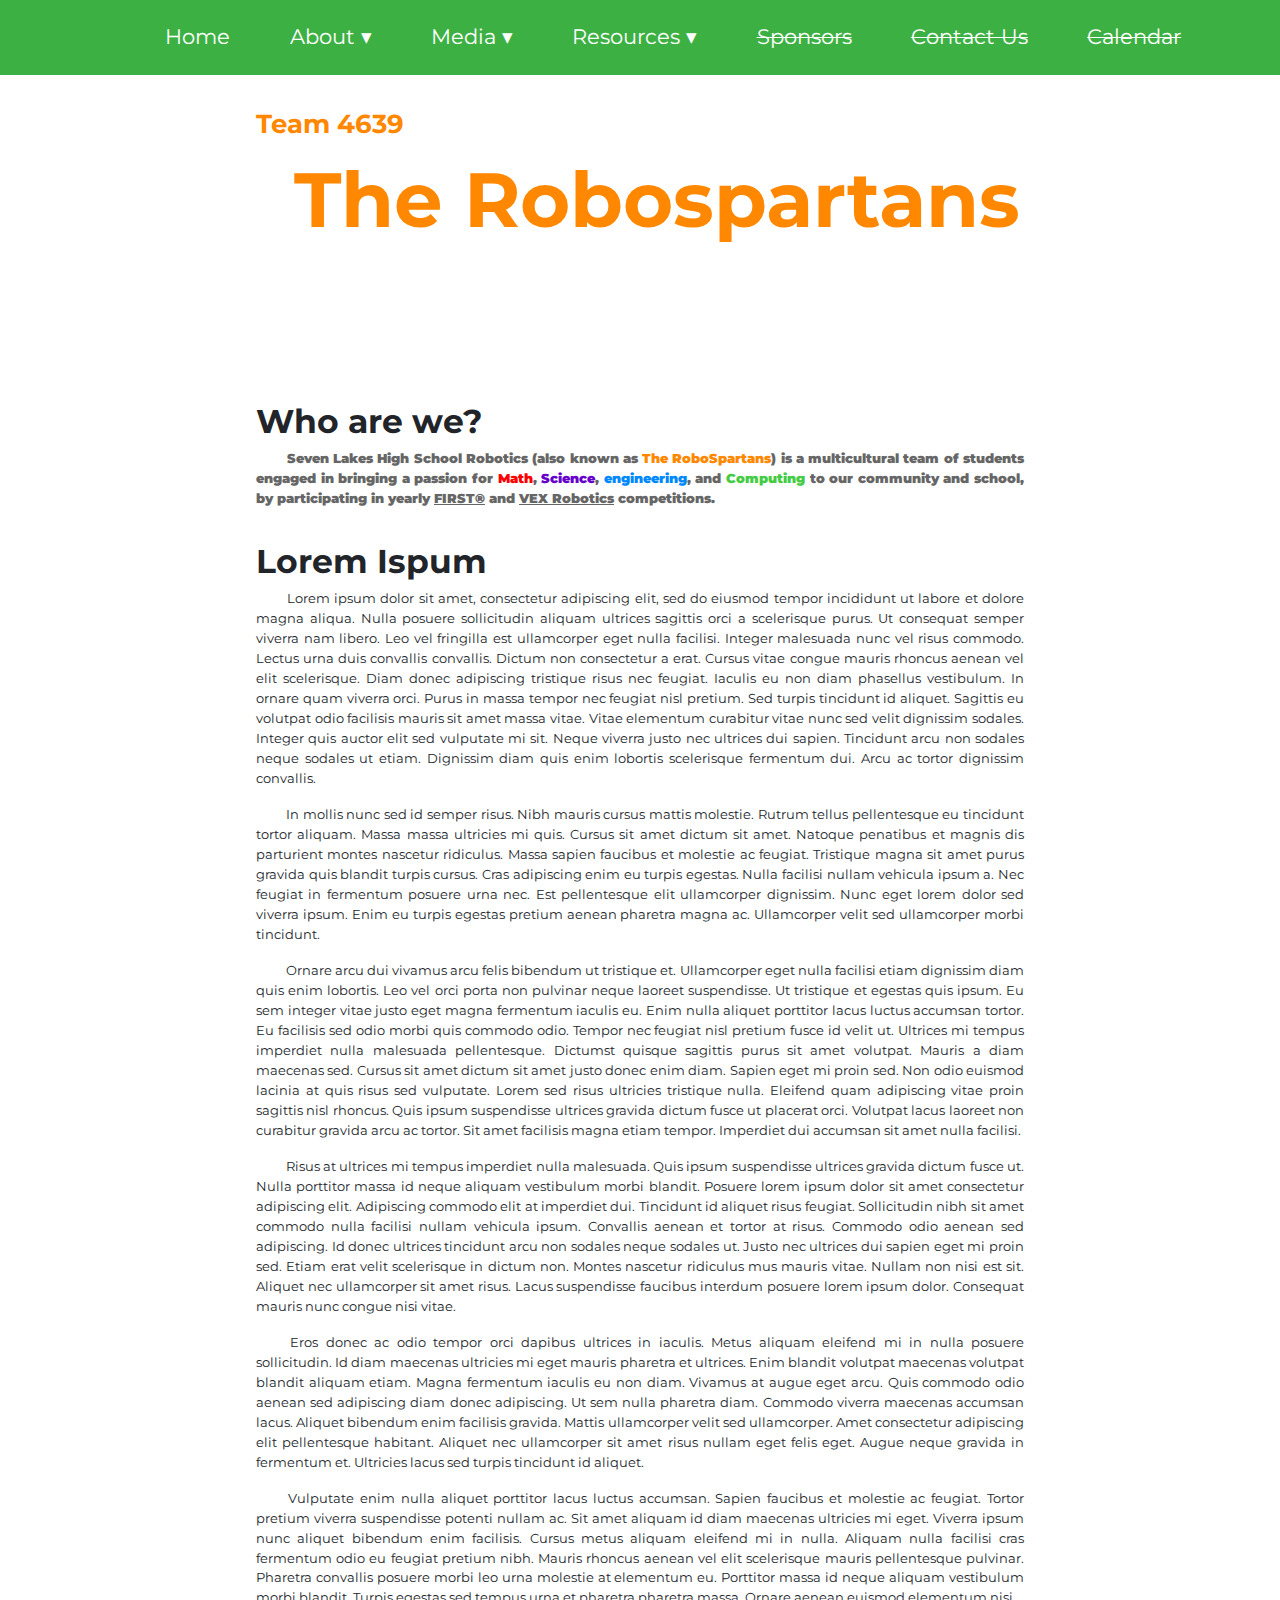
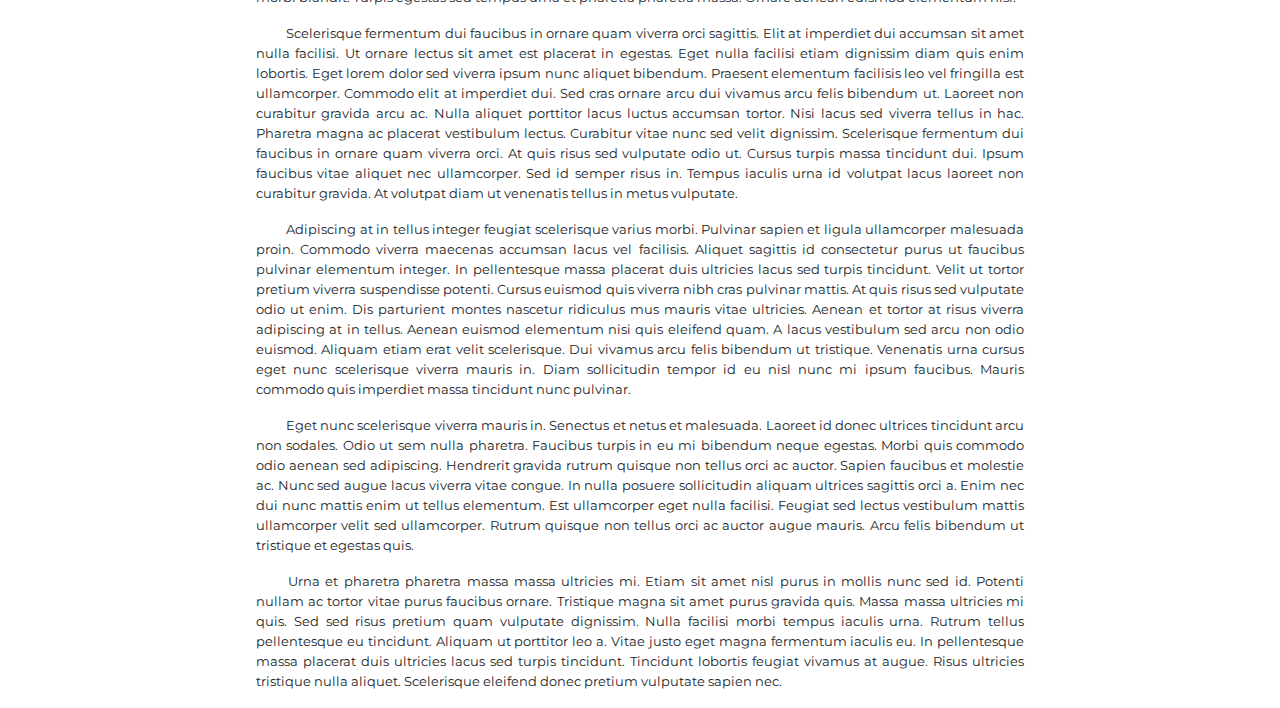
<file: index.html>
<!Doctype HTML>
<html>
	<head>
		<link rel="preconnect" href="https://fonts.googleapis.com">
		<link rel="preconnect" href="https://fonts.gstatic.com" crossorigin>
		<link href="https://fonts.googleapis.com/css2?family=Montserrat" rel="stylesheet">

        <link href="https://cdn.jsdelivr.net/npm/bootstrap@5.2.0/dist/css/bootstrap.min.css" rel="stylesheet" type="text/css">
        <script src= "https://cdn.jsdelivr.net/npm/bootstrap@5.2.0/dist/js/bootstrap.bundle.min.js"></script>

        <link href="global.css" rel="stylesheet" type="text/css">
        <link href="home.css" rel="stylesheet" type="text/css">
	</head>
	<body>
		<section id="header" style="margin-bottom: -3.5em;">
            <script src="load-header.js"></script>
		</section>
		<section id="top">
			<div id="top-content">
				<span> Team 4639 </span>
				<h1> The Robospartans </h1>
				<span> Seven Lakes Robospartans </span>
			</div>
		</section>
		<section>
            <h1> Who are we? </h1>
			<p style="font-weight:900; color:#666">
				Seven Lakes High School Robotics (also known as <span style="color:#F80">The RoboSpartans</span>) is a multicultural team of 
                students engaged in bringing a passion for <span style="color:#F00">Math</span>, <span style="color:#60C">Science</span>, 
                <span style="color:#08F">engineering</span>, and <span style="color:#4C4">Computing</span> to our community and school, by 
                participating in yearly <a href="http://www.firstinspires.org/robotics/frc">FIRST®</a> and 
                <a href="http://www.vexrobotics.com/competition?ref=hometile">VEX Robotics</a> competitions.
			</p>
        </section>
        <section>
            <h1> Lorem Ispum </h1>
            <p>
                Lorem ipsum dolor sit amet, consectetur adipiscing elit, sed do eiusmod tempor incididunt ut labore et dolore magna aliqua. Nulla posuere sollicitudin aliquam ultrices sagittis orci a scelerisque purus. Ut consequat semper viverra nam libero. Leo vel fringilla est ullamcorper eget nulla facilisi. Integer malesuada nunc vel risus commodo. Lectus urna duis convallis convallis. Dictum non consectetur a erat. Cursus vitae congue mauris rhoncus aenean vel elit scelerisque. Diam donec adipiscing tristique risus nec feugiat. Iaculis eu non diam phasellus vestibulum. In ornare quam viverra orci. Purus in massa tempor nec feugiat nisl pretium. Sed turpis tincidunt id aliquet. Sagittis eu volutpat odio facilisis mauris sit amet massa vitae. Vitae elementum curabitur vitae nunc sed velit dignissim sodales. Integer quis auctor elit sed vulputate mi sit. Neque viverra justo nec ultrices dui sapien. Tincidunt arcu non sodales neque sodales ut etiam. Dignissim diam quis enim lobortis scelerisque fermentum dui. Arcu ac tortor dignissim convallis.
            </p>
			<p>
				In mollis nunc sed id semper risus. Nibh mauris cursus mattis molestie. Rutrum tellus pellentesque eu tincidunt tortor aliquam. Massa massa ultricies mi quis. Cursus sit amet dictum sit amet. Natoque penatibus et magnis dis parturient montes nascetur ridiculus. Massa sapien faucibus et molestie ac feugiat. Tristique magna sit amet purus gravida quis blandit turpis cursus. Cras adipiscing enim eu turpis egestas. Nulla facilisi nullam vehicula ipsum a. Nec feugiat in fermentum posuere urna nec. Est pellentesque elit ullamcorper dignissim. Nunc eget lorem dolor sed viverra ipsum. Enim eu turpis egestas pretium aenean pharetra magna ac. Ullamcorper velit sed ullamcorper morbi tincidunt.
			</p>
			<p>
				Ornare arcu dui vivamus arcu felis bibendum ut tristique et. Ullamcorper eget nulla facilisi etiam dignissim diam quis enim lobortis. Leo vel orci porta non pulvinar neque laoreet suspendisse. Ut tristique et egestas quis ipsum. Eu sem integer vitae justo eget magna fermentum iaculis eu. Enim nulla aliquet porttitor lacus luctus accumsan tortor. Eu facilisis sed odio morbi quis commodo odio. Tempor nec feugiat nisl pretium fusce id velit ut. Ultrices mi tempus imperdiet nulla malesuada pellentesque. Dictumst quisque sagittis purus sit amet volutpat. Mauris a diam maecenas sed. Cursus sit amet dictum sit amet justo donec enim diam. Sapien eget mi proin sed. Non odio euismod lacinia at quis risus sed vulputate. Lorem sed risus ultricies tristique nulla. Eleifend quam adipiscing vitae proin sagittis nisl rhoncus. Quis ipsum suspendisse ultrices gravida dictum fusce ut placerat orci. Volutpat lacus laoreet non curabitur gravida arcu ac tortor. Sit amet facilisis magna etiam tempor. Imperdiet dui accumsan sit amet nulla facilisi.
			</p>
			<p>
				Risus at ultrices mi tempus imperdiet nulla malesuada. Quis ipsum suspendisse ultrices gravida dictum fusce ut. Nulla porttitor massa id neque aliquam vestibulum morbi blandit. Posuere lorem ipsum dolor sit amet consectetur adipiscing elit. Adipiscing commodo elit at imperdiet dui. Tincidunt id aliquet risus feugiat. Sollicitudin nibh sit amet commodo nulla facilisi nullam vehicula ipsum. Convallis aenean et tortor at risus. Commodo odio aenean sed adipiscing. Id donec ultrices tincidunt arcu non sodales neque sodales ut. Justo nec ultrices dui sapien eget mi proin sed. Etiam erat velit scelerisque in dictum non. Montes nascetur ridiculus mus mauris vitae. Nullam non nisi est sit. Aliquet nec ullamcorper sit amet risus. Lacus suspendisse faucibus interdum posuere lorem ipsum dolor. Consequat mauris nunc congue nisi vitae.
			</p>
			<p>
				Eros donec ac odio tempor orci dapibus ultrices in iaculis. Metus aliquam eleifend mi in nulla posuere sollicitudin. Id diam maecenas ultricies mi eget mauris pharetra et ultrices. Enim blandit volutpat maecenas volutpat blandit aliquam etiam. Magna fermentum iaculis eu non diam. Vivamus at augue eget arcu. Quis commodo odio aenean sed adipiscing diam donec adipiscing. Ut sem nulla pharetra diam. Commodo viverra maecenas accumsan lacus. Aliquet bibendum enim facilisis gravida. Mattis ullamcorper velit sed ullamcorper. Amet consectetur adipiscing elit pellentesque habitant. Aliquet nec ullamcorper sit amet risus nullam eget felis eget. Augue neque gravida in fermentum et. Ultricies lacus sed turpis tincidunt id aliquet.
			</p>
			<p>
				Vulputate enim nulla aliquet porttitor lacus luctus accumsan. Sapien faucibus et molestie ac feugiat. Tortor pretium viverra suspendisse potenti nullam ac. Sit amet aliquam id diam maecenas ultricies mi eget. Viverra ipsum nunc aliquet bibendum enim facilisis. Cursus metus aliquam eleifend mi in nulla. Aliquam nulla facilisi cras fermentum odio eu feugiat pretium nibh. Mauris rhoncus aenean vel elit scelerisque mauris pellentesque pulvinar. Pharetra convallis posuere morbi leo urna molestie at elementum eu. Porttitor massa id neque aliquam vestibulum morbi blandit. Turpis egestas sed tempus urna et pharetra pharetra massa. Ornare aenean euismod elementum nisi.
			</p>
			<p>
				Scelerisque fermentum dui faucibus in ornare quam viverra orci sagittis. Elit at imperdiet dui accumsan sit amet nulla facilisi. Ut ornare lectus sit amet est placerat in egestas. Eget nulla facilisi etiam dignissim diam quis enim lobortis. Eget lorem dolor sed viverra ipsum nunc aliquet bibendum. Praesent elementum facilisis leo vel fringilla est ullamcorper. Commodo elit at imperdiet dui. Sed cras ornare arcu dui vivamus arcu felis bibendum ut. Laoreet non curabitur gravida arcu ac. Nulla aliquet porttitor lacus luctus accumsan tortor. Nisi lacus sed viverra tellus in hac. Pharetra magna ac placerat vestibulum lectus. Curabitur vitae nunc sed velit dignissim. Scelerisque fermentum dui faucibus in ornare quam viverra orci. At quis risus sed vulputate odio ut. Cursus turpis massa tincidunt dui. Ipsum faucibus vitae aliquet nec ullamcorper. Sed id semper risus in. Tempus iaculis urna id volutpat lacus laoreet non curabitur gravida. At volutpat diam ut venenatis tellus in metus vulputate.
			</p>
			<p>
				Adipiscing at in tellus integer feugiat scelerisque varius morbi. Pulvinar sapien et ligula ullamcorper malesuada proin. Commodo viverra maecenas accumsan lacus vel facilisis. Aliquet sagittis id consectetur purus ut faucibus pulvinar elementum integer. In pellentesque massa placerat duis ultricies lacus sed turpis tincidunt. Velit ut tortor pretium viverra suspendisse potenti. Cursus euismod quis viverra nibh cras pulvinar mattis. At quis risus sed vulputate odio ut enim. Dis parturient montes nascetur ridiculus mus mauris vitae ultricies. Aenean et tortor at risus viverra adipiscing at in tellus. Aenean euismod elementum nisi quis eleifend quam. A lacus vestibulum sed arcu non odio euismod. Aliquam etiam erat velit scelerisque. Dui vivamus arcu felis bibendum ut tristique. Venenatis urna cursus eget nunc scelerisque viverra mauris in. Diam sollicitudin tempor id eu nisl nunc mi ipsum faucibus. Mauris commodo quis imperdiet massa tincidunt nunc pulvinar.
			</p>
			<p>
				Eget nunc scelerisque viverra mauris in. Senectus et netus et malesuada. Laoreet id donec ultrices tincidunt arcu non sodales. Odio ut sem nulla pharetra. Faucibus turpis in eu mi bibendum neque egestas. Morbi quis commodo odio aenean sed adipiscing. Hendrerit gravida rutrum quisque non tellus orci ac auctor. Sapien faucibus et molestie ac. Nunc sed augue lacus viverra vitae congue. In nulla posuere sollicitudin aliquam ultrices sagittis orci a. Enim nec dui nunc mattis enim ut tellus elementum. Est ullamcorper eget nulla facilisi. Feugiat sed lectus vestibulum mattis ullamcorper velit sed ullamcorper. Rutrum quisque non tellus orci ac auctor augue mauris. Arcu felis bibendum ut tristique et egestas quis.
			</p>
			<p>
				Urna et pharetra pharetra massa massa ultricies mi. Etiam sit amet nisl purus in mollis nunc sed id. Potenti nullam ac tortor vitae purus faucibus ornare. Tristique magna sit amet purus gravida quis. Massa massa ultricies mi quis. Sed sed risus pretium quam vulputate dignissim. Nulla facilisi morbi tempus iaculis urna. Rutrum tellus pellentesque eu tincidunt. Aliquam ut porttitor leo a. Vitae justo eget magna fermentum iaculis eu. In pellentesque massa placerat duis ultricies lacus sed turpis tincidunt. Tincidunt lobortis feugiat vivamus at augue. Risus ultricies tristique nulla aliquet. Scelerisque eleifend donec pretium vulputate sapien nec.
			</p>
		</section>
		<section id="footer">
			
		</section>
	</body>
</html>
</file>
<file: global.css>
*{box-sizing: border-box;font-family: inherit}

html, body{
    padding: 0;
    margin:0;
    font-family: 'Montserrat', sans-serif;
}

#header{
    width: 100%;
    background-color: #3CB043;
    font-size: max(min(1.75vw, 16pt), 11pt);
    position: sticky;
    top: 0px;
    display: flex; flex-direction: row;
    z-index: 10000;

    padding: .5em;

    animation: fade-in 1s;
}

@keyframes fade-in {
    0%{opacity:0}
    100%{opacity:1}
}

#header::before{
    display: block;
    content: "";
    
    background-image: url("https://www.team4639.org/uploads/1/1/6/0/116062823/published/slhs-robotics-logo1.png?1565408757");
    background-size: auto 100%;
    
    width: 6em;
    height: 2em;
    min-width: 6em;
}

#header a,
#header .category-name
{white-space: nowrap}

#header a[data-disabled]{
    user-select: none;
    text-decoration: line-through;
    text-decoration-thickness: 1px;
}

#header>nav{text-align: end}
#header>nav>*{
    display: inline-block;
    margin: 0 .75em;
    padding: 0.5em;
    color: white;
}

#header>nav>a{text-decoration: none}

#header>nav>a:hover,
#header>nav .category-name:hover
{font-weight: 900}

.nav-category{position: relative}

.nav-category>.category-items{
    position: absolute;
    background-color: white;
    top:2.25em;
    left: 0;
    width:fit-content;
    border: 1px solid black;
    text-align: left;
    transform-origin: top;
    transform: scaleY(0%);
    transition: transform .2s, opacity 1s;
    opacity: 0;
}

.nav-category>.category-name::after{
    content: "▾";
}

.nav-category:hover>.category-items {transform: scaleY(100%); opacity: 1}

.nav-category>.category-items>a{
    display: block;
    min-width: fit-content;
    width: 100%;
    padding: 0.25em;
    color: black !important;
    text-decoration: none;
}
#header .nav-category>.category-items>a[data-disabled]{
    user-select: none;
    text-decoration: line-through;
    text-decoration-thickness: 1px;
}

section{
    position: relative;
    display:flex;
    flex-direction: column;
    padding: 0.5em;
    font-size: max(1vw, 10pt);
    padding: 0 20vw;
}
section p{
    text-align: justify;
}
section p::before{
    content: "";
    display: inline-block;
    height: 1px;
    width: 2em;
}
section a{
    color: inherit;
    text-decoration: underline;
}

section h1{
    font-weight: bold;
    font-size: 250%;
    margin-top: 0.5em;
    margin-bottom: 0.5rem;
}

section img{
    margin: 1em 0;
}

#top{
    width: 100%;
    height: 30vw;
    
    background-image: none;
    background-size: 100% auto;
    background-repeat: no-repeat;
    background-position: center;
    color: white;
    
    font-size: min(48pt, 4vw);
}
#top-content{
    font-weight: bold;
    position:absolute;
    left: 20vw;
    top: 6vw;
    animation-name: slide-in-1;
    animation-duration: .5s;
}

@keyframes slide-in-1 {
    0%{
        left: -100vw;
        opacity: 0;
    }
    50%{
        left: -40vw;
        opacity: 0;
    }
    100%{
        left: 20vw;
        opacity: 1;
    }
}
</file>
<file: home.css>
#top{
    background-image: url("https://www.team4639.org/uploads/1/1/6/0/116062823/background-images/794967483.jpg")
}
#top-content>:not(:last-child){
    color: #F80;
}
#top-content>h1{
    margin: 0 0 -0.25em 0.5em;
    padding: 0;
    font-size: 150%;
}
#top-content>span{
    font-size: 50%;
    padding:0;margin:0;
}
</file>
